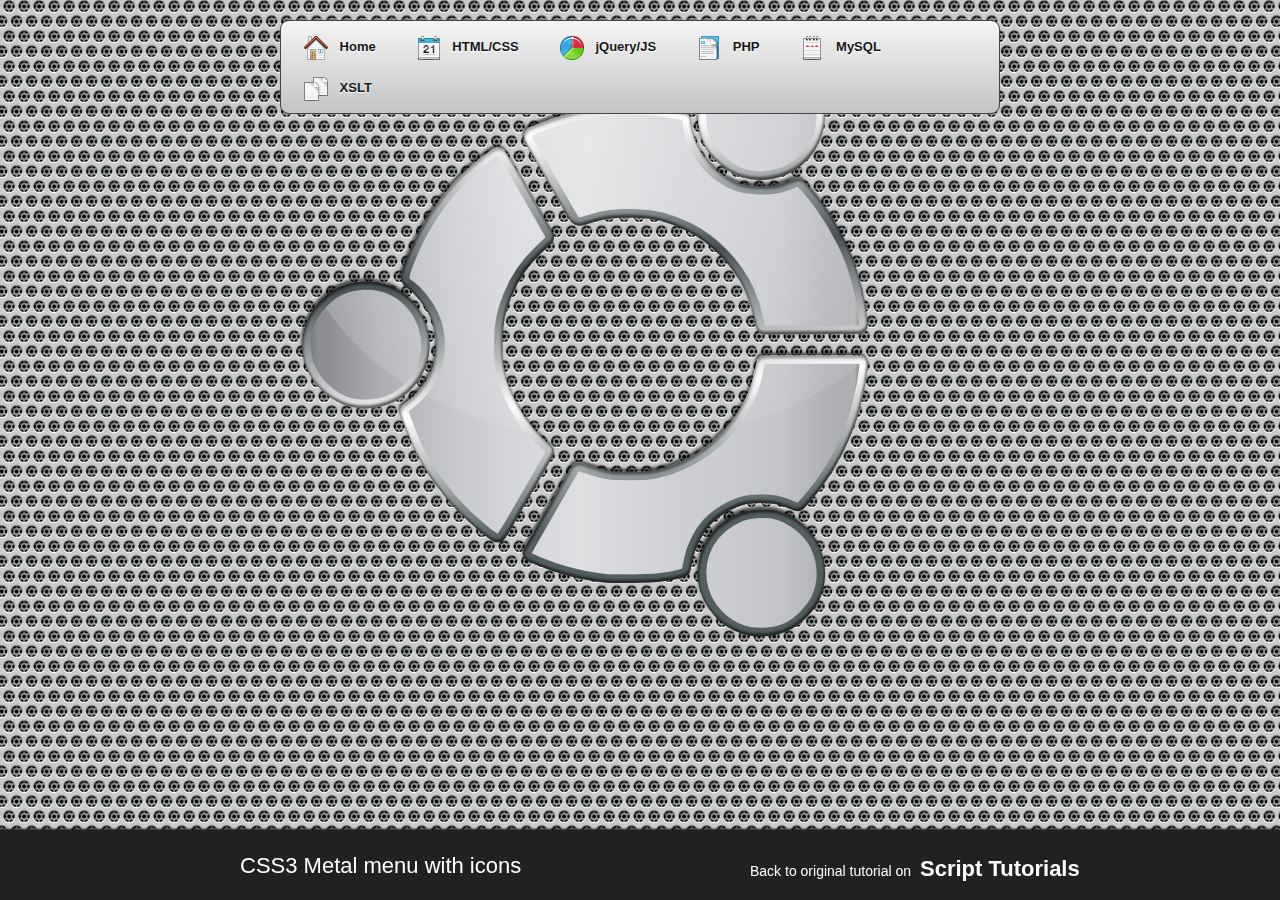
<file: teste/1/index.html>
<!DOCTYPE html>
<html lang="en" >
    <head>
        <meta charset="utf-8" />
        <title>CSS3 Metal menu with icons | Script Tutorials</title>

        <link rel="stylesheet" href="css/layout.css" type="text/css" media="screen">
        <link rel="stylesheet" href="css/menu.css" type="text/css" media="screen">
    </head>
    <body>
        <div class="container">

            <ul id="nav">
                <li><a href="#"><img src="images/home.png" /> Home</a></li>
                <li><a href="#"><span><img src="images/top1.png" /> HTML/CSS</span></a>
                    <div class="subs">
                        <div class="col">
                            <ul>
                                <li><a href="#"><img src="images/bub.png" /> Link 1</a></li>
                                <li><a href="#"><img src="images/bub.png" /> Link 2</a></li>
                                <li><a href="#"><img src="images/bub.png" /> Link 3</a></li>
                                <li><a href="#"><img src="images/bub.png" /> Link 4</a></li>
                                <li><a href="#"><span><img src="images/top3.png" /> Sublinks</span></a>
                                    <div class="subs">
                                        <div class="col">
                                            <ul>
                                                <li><a href="#"><img src="images/bub.png" /> Link 41</a></li>
                                                <li><a href="#"><img src="images/bub.png" /> Link 42</a></li>
                                                <li><a href="#"><img src="images/bub.png" /> Link 43</a></li>
                                                <li><a href="#"><img src="images/bub.png" /> Link 44</a></li>
                                                <li><a href="#"><img src="images/bub.png" /> Link 45</a></li>
                                            </ul>
                                        </div>
                                        <div class="col">
                                            <ul>
                                                <li><a href="#"><img src="images/bub.png" /> Link 46</a></li>
                                                <li><a href="#"><img src="images/bub.png" /> Link 47</a></li>
                                                <li><a href="#"><img src="images/bub.png" /> Link 48</a></li>
                                                <li><a href="#"><img src="images/bub.png" /> Link 49</a></li>
                                            </ul>
                                        </div>
                                    </div>
                                </li>
                            </ul>
                        </div>
                        <div class="col">
                            <ul>
                                <li><a href="#"><img src="images/bub.png" /> Link 6</a></li>
                                <li><a href="#"><img src="images/bub.png" /> Link 7</a></li>
                                <li><a href="#"><img src="images/bub.png" /> Link 8</a></li>
                                <li><a href="#"><img src="images/bub.png" /> Link 9</a></li>
                                <li><a href="#"><img src="images/bub.png" /> Link 10</a></li>
                            </ul>
                        </div>
                    </div>
                </li>
                <li><a href="#"><span><img src="images/top2.png" /> jQuery/JS</span></a>
                    <div class="subs">
                        <div class="col">
                            <ul>
                                <li><a href="#"><img src="images/bub.png" /> Link 1</a></li>
                                <li><a href="#"><img src="images/bub.png" /> Link 2</a></li>
                                <li><a href="#"><img src="images/bub.png" /> Link 3</a></li>
                                <li><a href="#"><img src="images/bub.png" /> Link 4</a></li>
                                <li><a href="#"><img src="images/bub.png" /> Link 5</a></li>
                            </ul>
                        </div>
                        <div class="col">
                            <ul>
                                <li><a href="#"><img src="images/bub.png" /> Link 6</a></li>
                                <li><a href="#"><img src="images/bub.png" /> Link 7</a></li>
                                <li><a href="#"><img src="images/bub.png" /> Link 8</a></li>
                                <li><a href="#"><img src="images/bub.png" /> Link 9</a></li>
                                <li><a href="#"><img src="images/bub.png" /> Link 10</a></li>
                            </ul>
                        </div>
                    </div>
                </li>
                <li><a href="#"><img src="images/top3.png" /> PHP</a></li>
                <li><a href="#"><img src="images/top4.png" /> MySQL</a></li>
                <li><a href="#"><img src="images/top5.png" /> XSLT</a></li>
            </ul>

        </div>

        <footer>
            <h2>CSS3 Metal menu with icons</h2>
            <a href="http://www.script-tutorials.com/css3-metal-menu-with-icons" class="stuts">Back to original tutorial on <span>Script Tutorials</span></a>
        </footer>
    </body>
</html>
</file>
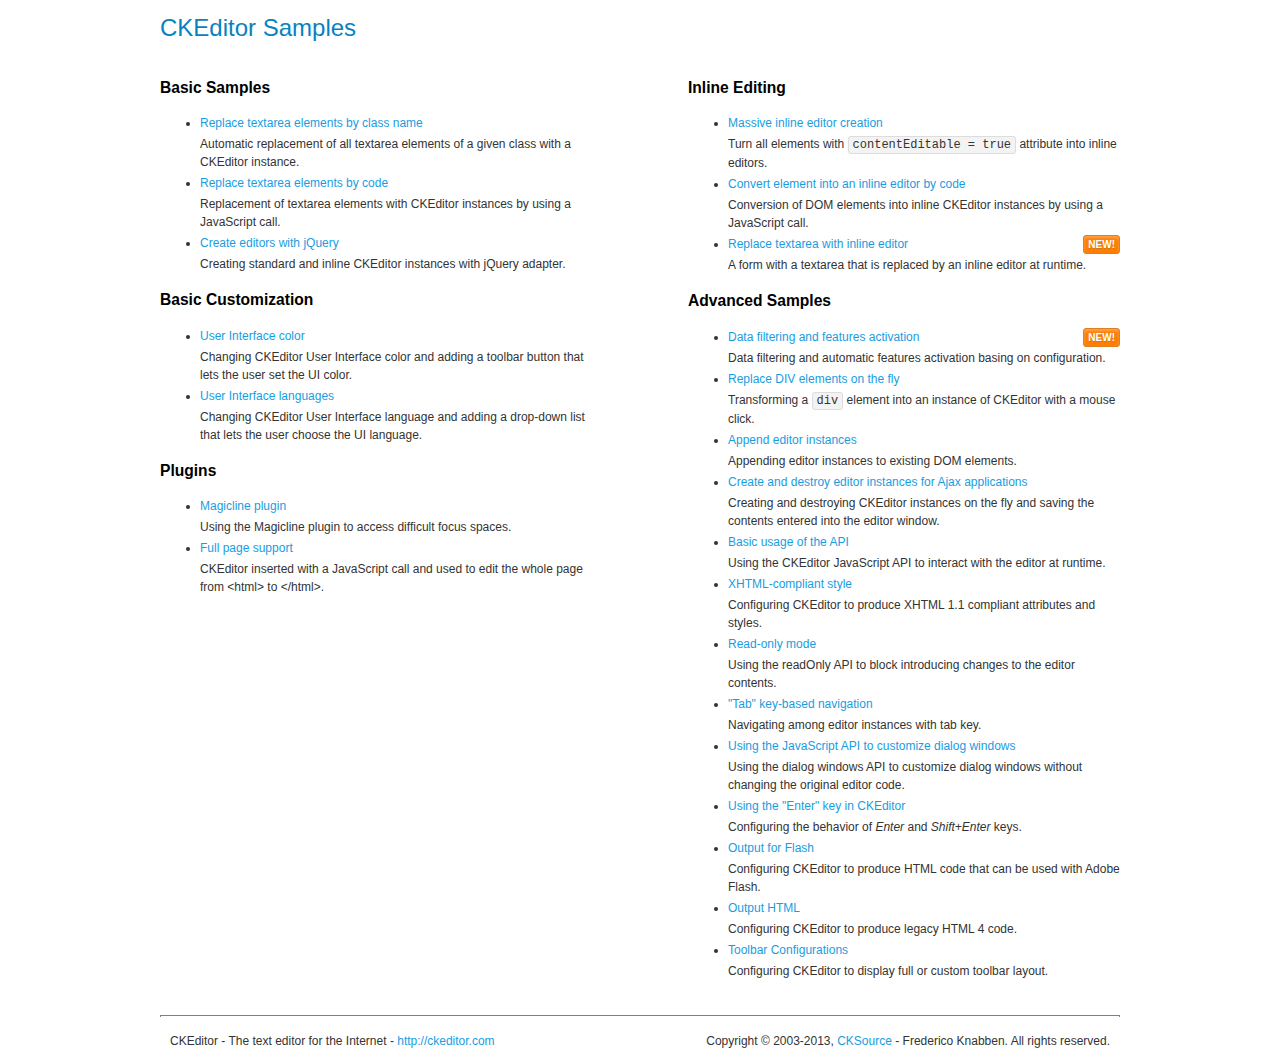
<file: acesso/js/samples/index.html>
<!DOCTYPE html>
<!--
Copyright (c) 2003-2013, CKSource - Frederico Knabben. All rights reserved.
For licensing, see LICENSE.md or http://ckeditor.com/license
-->
<html>
<head>
	<title>CKEditor Samples</title>
	<meta charset="utf-8">
	<link rel="stylesheet" href="sample.css">
</head>
<body>
	<h1 class="samples">
		CKEditor Samples
	</h1>
	<div class="twoColumns">
		<div class="twoColumnsLeft">
			<h2 class="samples">
				Basic Samples
			</h2>
			<dl class="samples">
				<dt><a class="samples" href="replacebyclass.html">Replace textarea elements by class name</a></dt>
				<dd>Automatic replacement of all textarea elements of a given class with a CKEditor instance.</dd>

				<dt><a class="samples" href="replacebycode.html">Replace textarea elements by code</a></dt>
				<dd>Replacement of textarea elements with CKEditor instances by using a JavaScript call.</dd>

				<dt><a class="samples" href="jquery.html">Create editors with jQuery</a></dt>
				<dd>Creating standard and inline CKEditor instances with jQuery adapter.</dd>
			</dl>

			<h2 class="samples">
				Basic Customization
			</h2>
			<dl class="samples">
				<dt><a class="samples" href="uicolor.html">User Interface color</a></dt>
				<dd>Changing CKEditor User Interface color and adding a toolbar button that lets the user set the UI color.</dd>

				<dt><a class="samples" href="uilanguages.html">User Interface languages</a></dt>
				<dd>Changing CKEditor User Interface language and adding a drop-down list that lets the user choose the UI language.</dd>
			</dl>


			<h2 class="samples">Plugins</h2>
<dl class="samples">
<dt><a class="samples" href="plugins/magicline/magicline.html">Magicline plugin</a></dt>
<dd>Using the Magicline plugin to access difficult focus spaces.</dd>

<dt><a class="samples" href="plugins/wysiwygarea/fullpage.html">Full page support</a></dt>
<dd>CKEditor inserted with a JavaScript call and used to edit the whole page from &lt;html&gt; to &lt;/html&gt;.</dd>
</dl>
		</div>
		<div class="twoColumnsRight">
			<h2 class="samples">
				Inline Editing
			</h2>
			<dl class="samples">
				<dt><a class="samples" href="inlineall.html">Massive inline editor creation</a></dt>
				<dd>Turn all elements with <code>contentEditable = true</code> attribute into inline editors.</dd>

				<dt><a class="samples" href="inlinebycode.html">Convert element into an inline editor by code</a></dt>
				<dd>Conversion of DOM elements into inline CKEditor instances by using a JavaScript call.</dd>

				<dt><a class="samples" href="inlinetextarea.html">Replace textarea with inline editor</a> <span class="new">New!</span></dt>
				<dd>A form with a textarea that is replaced by an inline editor at runtime.</dd>

				
			</dl>

			<h2 class="samples">
				Advanced Samples
			</h2>
			<dl class="samples">
				<dt><a class="samples" href="datafiltering.html">Data filtering and features activation</a> <span class="new">New!</span></dt>
				<dd>Data filtering and automatic features activation basing on configuration.</dd>

				<dt><a class="samples" href="divreplace.html">Replace DIV elements on the fly</a></dt>
				<dd>Transforming a <code>div</code> element into an instance of CKEditor with a mouse click.</dd>

				<dt><a class="samples" href="appendto.html">Append editor instances</a></dt>
				<dd>Appending editor instances to existing DOM elements.</dd>

				<dt><a class="samples" href="ajax.html">Create and destroy editor instances for Ajax applications</a></dt>
				<dd>Creating and destroying CKEditor instances on the fly and saving the contents entered into the editor window.</dd>

				<dt><a class="samples" href="api.html">Basic usage of the API</a></dt>
				<dd>Using the CKEditor JavaScript API to interact with the editor at runtime.</dd>

				<dt><a class="samples" href="xhtmlstyle.html">XHTML-compliant style</a></dt>
				<dd>Configuring CKEditor to produce XHTML 1.1 compliant attributes and styles.</dd>

				<dt><a class="samples" href="readonly.html">Read-only mode</a></dt>
				<dd>Using the readOnly API to block introducing changes to the editor contents.</dd>

				<dt><a class="samples" href="tabindex.html">"Tab" key-based navigation</a></dt>
				<dd>Navigating among editor instances with tab key.</dd>


				
<dt><a class="samples" href="plugins/dialog/dialog.html">Using the JavaScript API to customize dialog windows</a></dt>
<dd>Using the dialog windows API to customize dialog windows without changing the original editor code.</dd>

<dt><a class="samples" href="plugins/enterkey/enterkey.html">Using the &quot;Enter&quot; key in CKEditor</a></dt>
<dd>Configuring the behavior of <em>Enter</em> and <em>Shift+Enter</em> keys.</dd>

<dt><a class="samples" href="plugins/htmlwriter/outputforflash.html">Output for Flash</a></dt>
<dd>Configuring CKEditor to produce HTML code that can be used with Adobe Flash.</dd>

<dt><a class="samples" href="plugins/htmlwriter/outputhtml.html">Output HTML</a></dt>
<dd>Configuring CKEditor to produce legacy HTML 4 code.</dd>

<dt><a class="samples" href="plugins/toolbar/toolbar.html">Toolbar Configurations</a></dt>
<dd>Configuring CKEditor to display full or custom toolbar layout.</dd>

			</dl>
		</div>
	</div>
	<div id="footer">
		<hr>
		<p>
			CKEditor - The text editor for the Internet - <a class="samples" href="http://ckeditor.com/">http://ckeditor.com</a>
		</p>
		<p id="copy">
			Copyright &copy; 2003-2013, <a class="samples" href="http://cksource.com/">CKSource</a> - Frederico Knabben. All rights reserved.
		</p>
	</div>
</body>
</html>
</file>
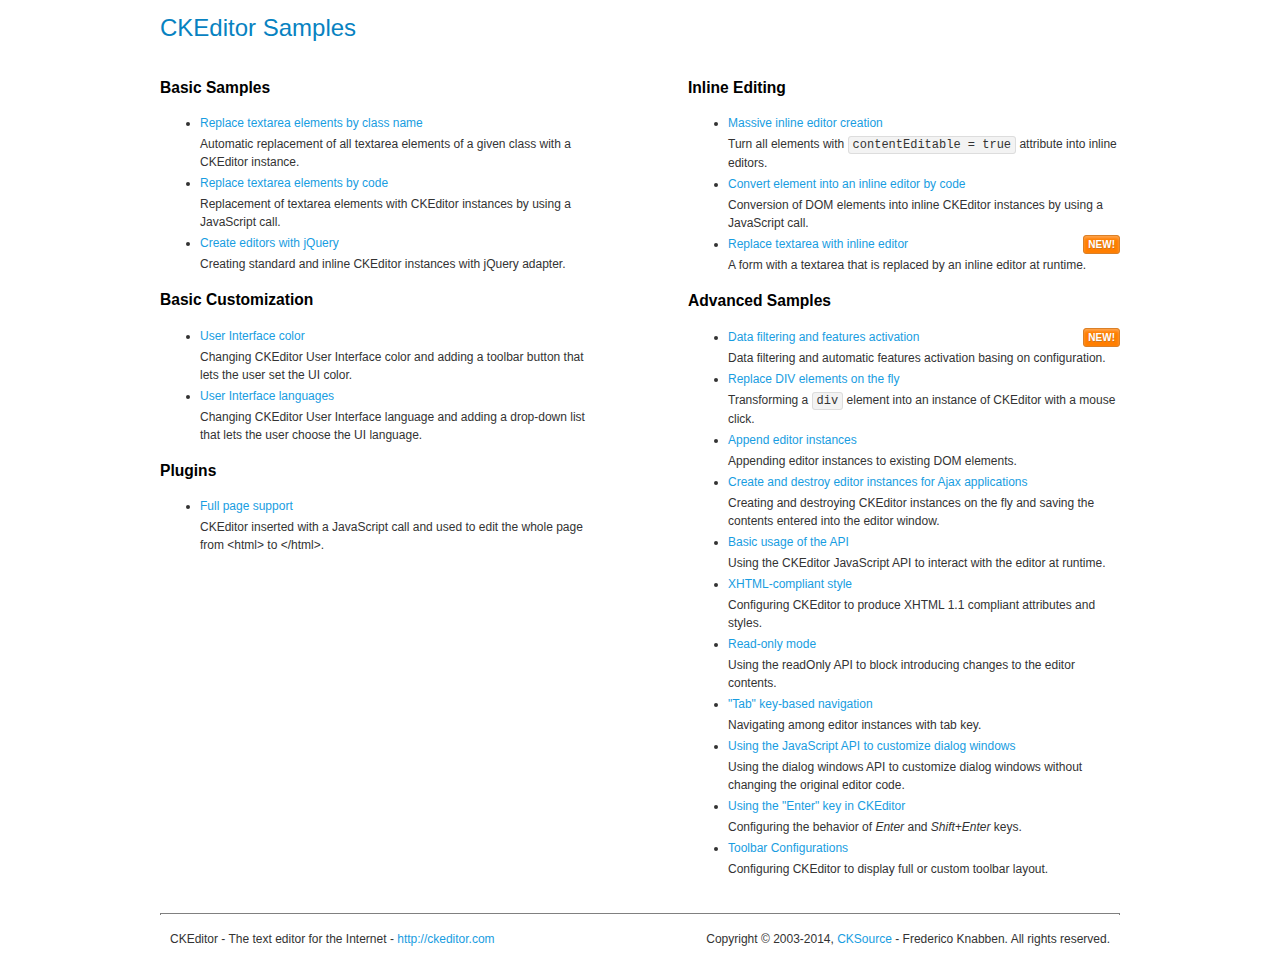
<file: acesso/frames_ead/ckeditor/samples/index.html>
<!DOCTYPE html>
<!--
Copyright (c) 2003-2014, CKSource - Frederico Knabben. All rights reserved.
For licensing, see LICENSE.md or http://ckeditor.com/license
-->
<html>
<head>
	<meta charset="utf-8">
	<title>CKEditor Samples</title>
	<link rel="stylesheet" href="sample.css">
</head>
<body>
	<h1 class="samples">
		CKEditor Samples
	</h1>
	<div class="twoColumns">
		<div class="twoColumnsLeft">
			<h2 class="samples">
				Basic Samples
			</h2>
			<dl class="samples">
				<dt><a class="samples" href="replacebyclass.html">Replace textarea elements by class name</a></dt>
				<dd>Automatic replacement of all textarea elements of a given class with a CKEditor instance.</dd>

				<dt><a class="samples" href="replacebycode.html">Replace textarea elements by code</a></dt>
				<dd>Replacement of textarea elements with CKEditor instances by using a JavaScript call.</dd>

				<dt><a class="samples" href="jquery.html">Create editors with jQuery</a></dt>
				<dd>Creating standard and inline CKEditor instances with jQuery adapter.</dd>
			</dl>

			<h2 class="samples">
				Basic Customization
			</h2>
			<dl class="samples">
				<dt><a class="samples" href="uicolor.html">User Interface color</a></dt>
				<dd>Changing CKEditor User Interface color and adding a toolbar button that lets the user set the UI color.</dd>

				<dt><a class="samples" href="uilanguages.html">User Interface languages</a></dt>
				<dd>Changing CKEditor User Interface language and adding a drop-down list that lets the user choose the UI language.</dd>
			</dl>


			<h2 class="samples">Plugins</h2>
<dl class="samples">
<dt><a class="samples" href="plugins/wysiwygarea/fullpage.html">Full page support</a></dt>
<dd>CKEditor inserted with a JavaScript call and used to edit the whole page from &lt;html&gt; to &lt;/html&gt;.</dd>
</dl>
		</div>
		<div class="twoColumnsRight">
			<h2 class="samples">
				Inline Editing
			</h2>
			<dl class="samples">
				<dt><a class="samples" href="inlineall.html">Massive inline editor creation</a></dt>
				<dd>Turn all elements with <code>contentEditable = true</code> attribute into inline editors.</dd>

				<dt><a class="samples" href="inlinebycode.html">Convert element into an inline editor by code</a></dt>
				<dd>Conversion of DOM elements into inline CKEditor instances by using a JavaScript call.</dd>

				<dt><a class="samples" href="inlinetextarea.html">Replace textarea with inline editor</a> <span class="new">New!</span></dt>
				<dd>A form with a textarea that is replaced by an inline editor at runtime.</dd>

				
			</dl>

			<h2 class="samples">
				Advanced Samples
			</h2>
			<dl class="samples">
				<dt><a class="samples" href="datafiltering.html">Data filtering and features activation</a> <span class="new">New!</span></dt>
				<dd>Data filtering and automatic features activation basing on configuration.</dd>

				<dt><a class="samples" href="divreplace.html">Replace DIV elements on the fly</a></dt>
				<dd>Transforming a <code>div</code> element into an instance of CKEditor with a mouse click.</dd>

				<dt><a class="samples" href="appendto.html">Append editor instances</a></dt>
				<dd>Appending editor instances to existing DOM elements.</dd>

				<dt><a class="samples" href="ajax.html">Create and destroy editor instances for Ajax applications</a></dt>
				<dd>Creating and destroying CKEditor instances on the fly and saving the contents entered into the editor window.</dd>

				<dt><a class="samples" href="api.html">Basic usage of the API</a></dt>
				<dd>Using the CKEditor JavaScript API to interact with the editor at runtime.</dd>

				<dt><a class="samples" href="xhtmlstyle.html">XHTML-compliant style</a></dt>
				<dd>Configuring CKEditor to produce XHTML 1.1 compliant attributes and styles.</dd>

				<dt><a class="samples" href="readonly.html">Read-only mode</a></dt>
				<dd>Using the readOnly API to block introducing changes to the editor contents.</dd>

				<dt><a class="samples" href="tabindex.html">"Tab" key-based navigation</a></dt>
				<dd>Navigating among editor instances with tab key.</dd>


				
<dt><a class="samples" href="plugins/dialog/dialog.html">Using the JavaScript API to customize dialog windows</a></dt>
<dd>Using the dialog windows API to customize dialog windows without changing the original editor code.</dd>

<dt><a class="samples" href="plugins/enterkey/enterkey.html">Using the &quot;Enter&quot; key in CKEditor</a></dt>
<dd>Configuring the behavior of <em>Enter</em> and <em>Shift+Enter</em> keys.</dd>

<dt><a class="samples" href="plugins/toolbar/toolbar.html">Toolbar Configurations</a></dt>
<dd>Configuring CKEditor to display full or custom toolbar layout.</dd>

			</dl>
		</div>
	</div>
	<div id="footer">
		<hr>
		<p>
			CKEditor - The text editor for the Internet - <a class="samples" href="http://ckeditor.com/">http://ckeditor.com</a>
		</p>
		<p id="copy">
			Copyright &copy; 2003-2014, <a class="samples" href="http://cksource.com/">CKSource</a> - Frederico Knabben. All rights reserved.
		</p>
	</div>
</body>
</html>
</file>
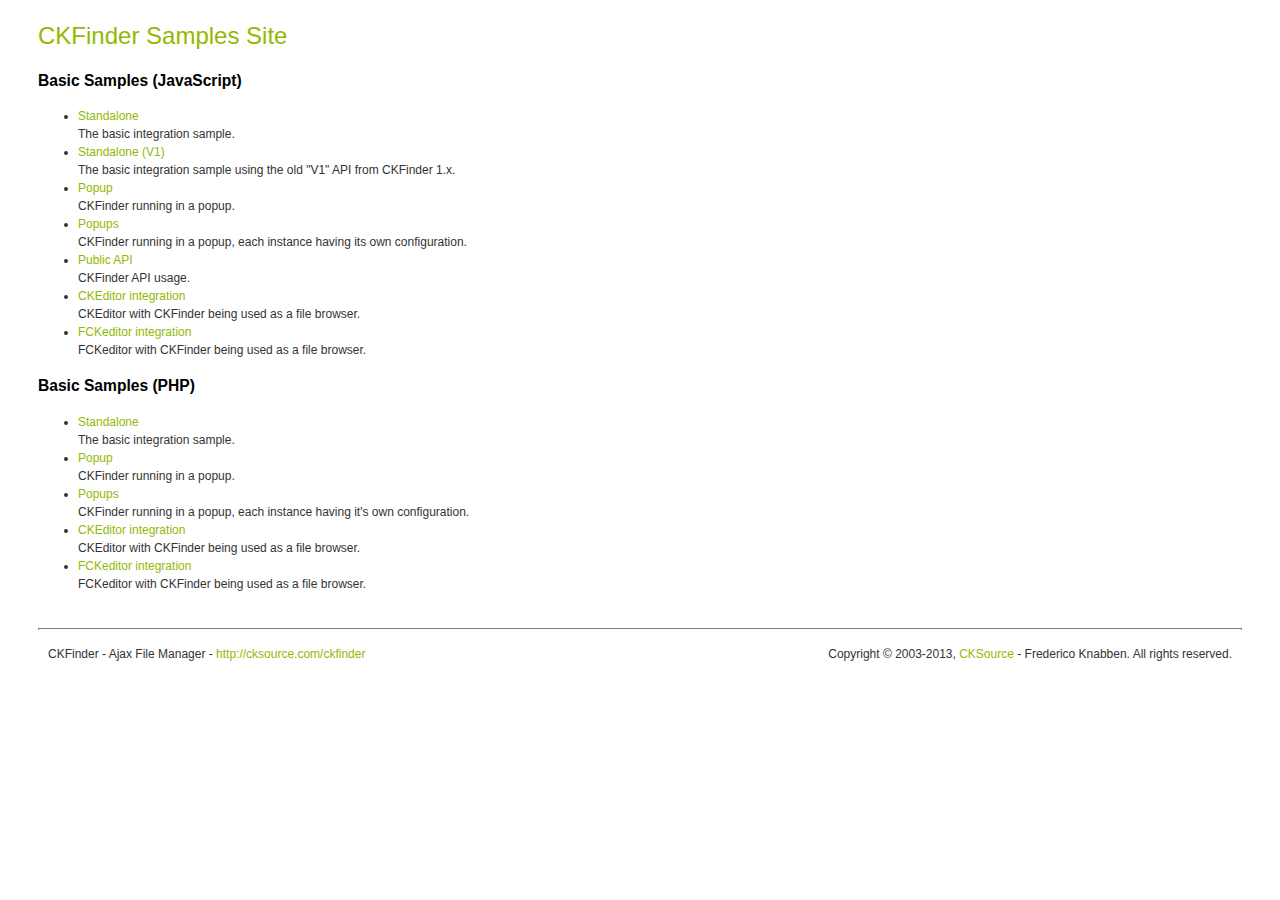
<file: acesso/js/ckfinder/_samples/index.html>
<!DOCTYPE html PUBLIC "-//W3C//DTD XHTML 1.0 Transitional//EN" "http://www.w3.org/TR/xhtml1/DTD/xhtml1-transitional.dtd">
<!--
 * CKFinder
 * ========
 * http://cksource.com/ckfinder
 * Copyright (C) 2007-2013, CKSource - Frederico Knabben. All rights reserved.
 *
 * The software, this file and its contents are subject to the CKFinder
 * License. Please read the license.txt file before using, installing, copying,
 * modifying or distribute this file or part of its contents. The contents of
 * this file is part of the Source Code of CKFinder.
-->
<html xmlns="http://www.w3.org/1999/xhtml">
<head>
	<title>CKFinder - Samples</title>
	<meta http-equiv="Content-Type" content="text/html; charset=utf-8" />
	<meta name="robots" content="noindex, nofollow" />
	<link href="sample.css" rel="stylesheet" type="text/css" />
</head>
<body>
	<h1 class="samples">
		CKFinder Samples Site
	</h1>
	<h2 class="samples">
		Basic Samples (JavaScript)
	</h2>
	<ul class="samples">
		<li><a class="samples" href="standalone.html">Standalone</a><br />The basic integration sample.</li>
		<li><a class="samples" href="standalone_v1.html">Standalone (V1)</a><br />The basic integration sample using the old "V1" API from CKFinder 1.x.</li>
		<li><a class="samples" href="popup.html">Popup</a><br />CKFinder running in a popup.</li>
		<li><a class="samples" href="popups.html">Popups</a><br />CKFinder running in a popup, each instance having its own configuration.</li>
		<li><a class="samples" href="public_api.html">Public API</a><br />CKFinder API usage.</li>
		<li><a class="samples" href="ckeditor.html">CKEditor integration</a><br />CKEditor with CKFinder being used as a file browser.</li>
		<li><a class="samples" href="fckeditor.html">FCKeditor integration</a><br />FCKeditor with CKFinder being used as a file browser.</li>
	</ul>
	<h2 class="samples">
		Basic Samples (PHP)
	</h2>
	<ul class="samples">
		<li><a class="samples" href="php/standalone.php">Standalone</a><br />The basic integration sample.</li>
		<li><a class="samples" href="php/popup.php">Popup</a><br />CKFinder running in a popup.</li>
		<li><a class="samples" href="php/popups.php">Popups</a><br />CKFinder running in a popup, each instance having it's own configuration.</li>
		<li><a class="samples" href="php/ckeditor.php">CKEditor integration</a><br />CKEditor with CKFinder being used as a file browser.</li>
		<li><a class="samples" href="php/fckeditor.php">FCKeditor integration</a><br />FCKeditor with CKFinder being used as a file browser.</li>
	</ul>
	<div id="footer">
		<hr />
		<p>
			CKFinder - Ajax File Manager - <a class="samples" href="http://cksource.com/ckfinder/">http://cksource.com/ckfinder</a>
		</p>
		<p id="copy">
			Copyright &copy; 2003-2013, <a class="samples" href="http://cksource.com/">CKSource</a> - Frederico Knabben. All rights reserved.
		</p>
	</div>
</body>
</html>
</file>
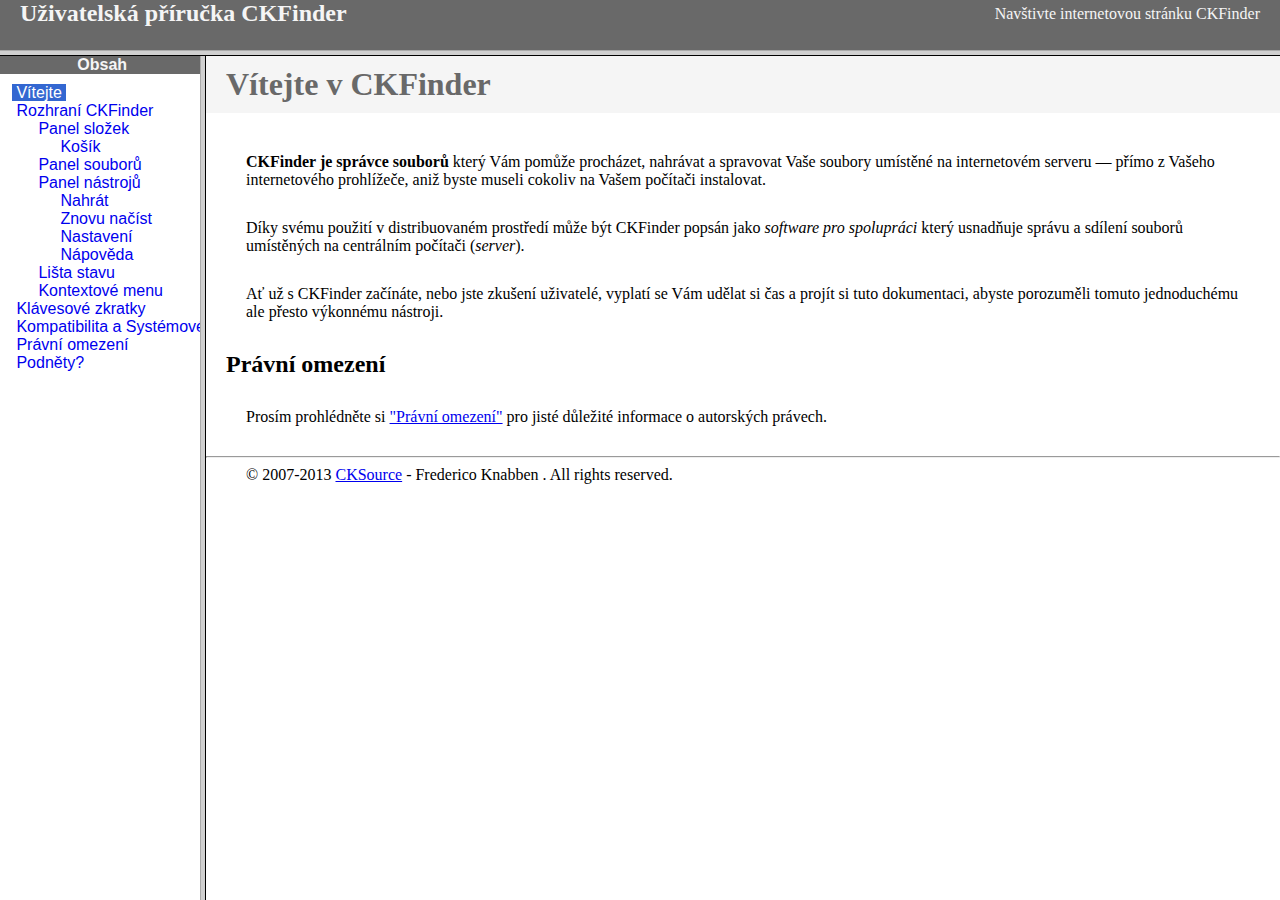
<file: acesso/js/ckfinder/help/cs/index.html>
<!DOCTYPE HTML PUBLIC "-//W3C//DTD HTML 4.01 Frameset//EN" "http://www.w3.org/TR/html4/frameset.dtd">
<html lang="cs">
<head>
	<title>Uživatelská příručka CKFinder</title>
	<meta name="robots" content="noindex, nofollow">
	<meta http-equiv="Content-Type" content="text/html; charset=utf-8">
	<style type="text/css">
		frame {border-color:#f5f5f5}
	</style>
</head>
<frameset rows="50,*">
	<frame src="files/header.html" noresize="noresize" frameborder="0">
	<frameset cols="200,*">
			<frame src="files/toc.html">
			<frame src="files/001.html" name="CKDocsMain">
	</frameset>
</frameset>
</html>
</file>
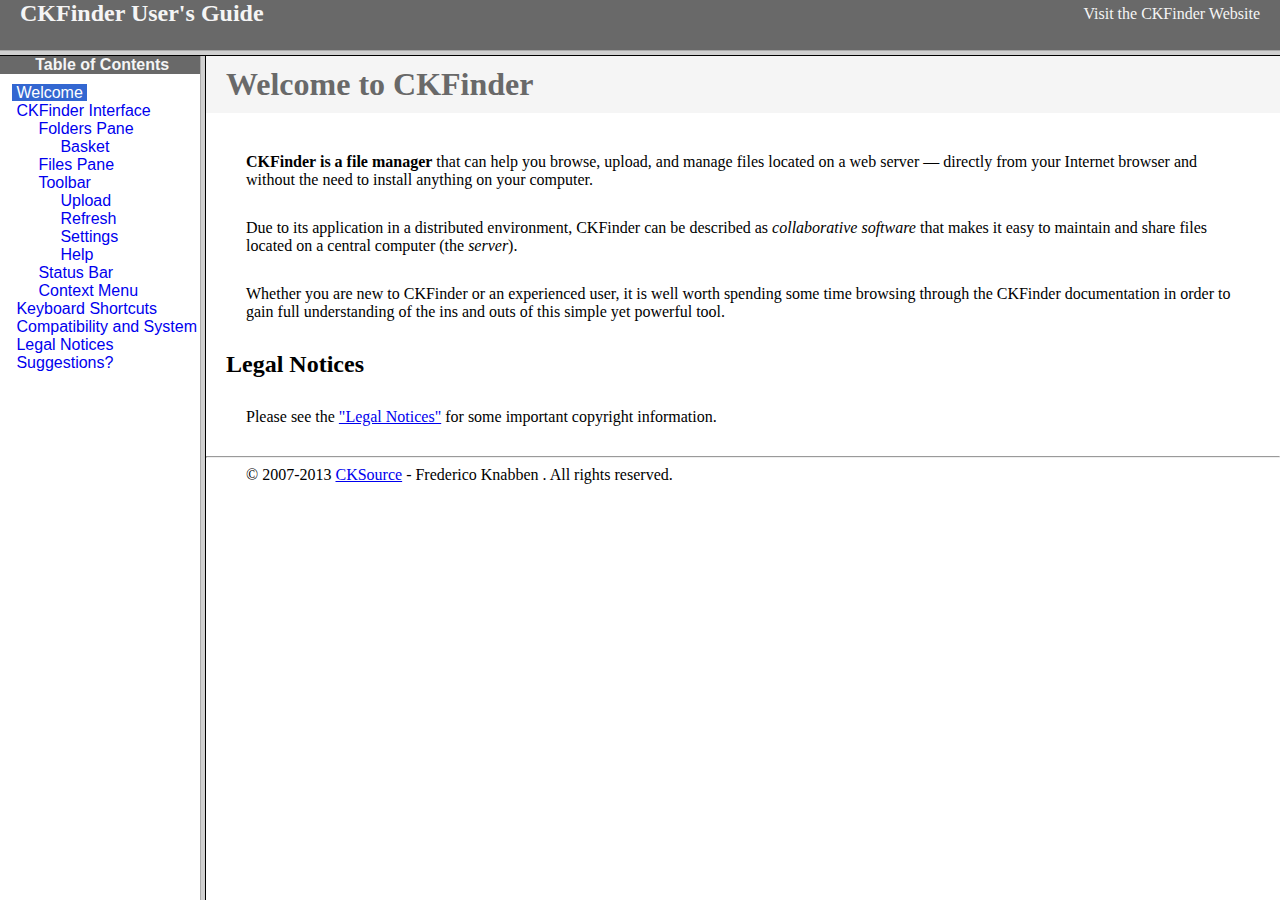
<file: acesso/js/ckfinder/help/en/index.html>
<!DOCTYPE HTML PUBLIC "-//W3C//DTD HTML 4.01 Frameset//EN" "http://www.w3.org/TR/html4/frameset.dtd">
<html lang="en">
<head>
	<title>CKFinder User's Guide</title>
	<meta name="robots" content="noindex, nofollow">
	<meta http-equiv="Content-Type" content="text/html; charset=utf-8">
	<style type="text/css">
		frame {border-color:#f5f5f5}
	</style>
</head>
<frameset rows="50,*">
	<frame src="files/header.html" noresize="noresize" frameborder="0">
	<frameset cols="200,*">
			<frame src="files/toc.html">
			<frame src="files/001.html" name="CKDocsMain">
	</frameset>
</frameset>
</html>
</file>
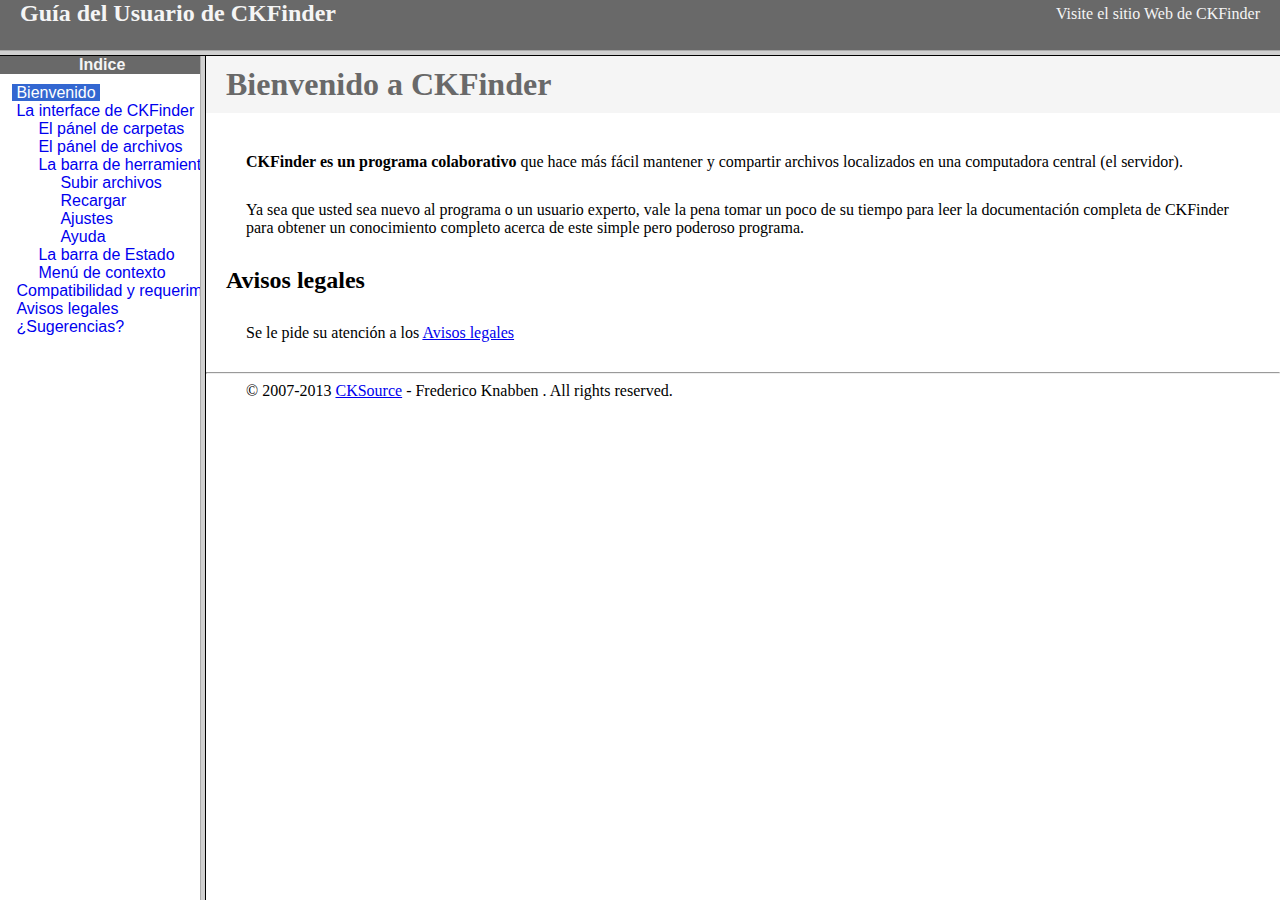
<file: acesso/js/ckfinder/help/es-mx/index.html>
<!DOCTYPE HTML PUBLIC "-//W3C//DTD HTML 4.01 Frameset//EN" "http://www.w3.org/TR/html4/frameset.dtd">
<html lang="es-mx">
<head>
	<title>Gu&iacute;a para el usuario de CKFinder</title>
	<meta http-equiv="Content-Type" content="text/html; charset=utf-8">
	<meta name="robots" content="noindex, nofollow">
	<style type="text/css">
		frame {border-color:#f5f5f5}
	</style>
</head>
<frameset rows="50,*">
	<frame src="files/header.html" noresize="noresize" frameborder="0">
	<frameset cols="200,*">
			<frame src="files/toc.html">
			<frame src="files/001.html" name="CKDocsMain">
	</frameset>
</frameset>
</html>
</file>
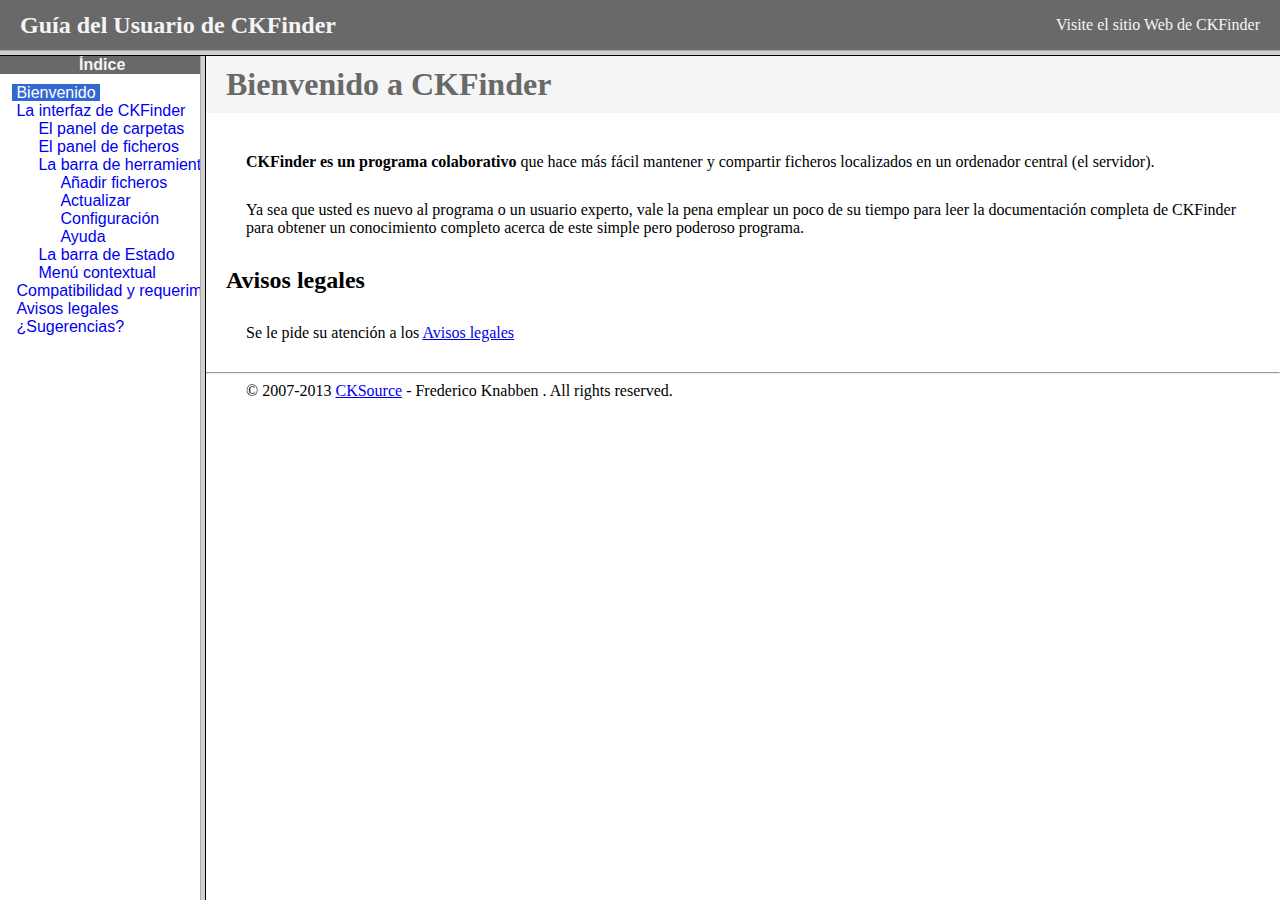
<file: acesso/js/ckfinder/help/es/index.html>
<!DOCTYPE HTML PUBLIC "-//W3C//DTD HTML 4.01 Frameset//EN" "http://www.w3.org/TR/html4/frameset.dtd">
<html lang="es">
<head>
	<title>Gu&iacute;a para el usuario de CKFinder</title>
	<meta http-equiv="Content-Type" content="text/html; charset=utf-8">
	<meta name="robots" content="noindex, nofollow">
	<style type="text/css">
		frame {border-color:#f5f5f5}
	</style>
</head>
<frameset rows="50,*">
	<frame src="files/header.html" noresize="noresize" frameborder="0">
	<frameset cols="200,*">
			<frame src="files/toc.html">
			<frame src="files/001.html" name="CKDocsMain">
	</frameset>
</frameset>
</html>
</file>
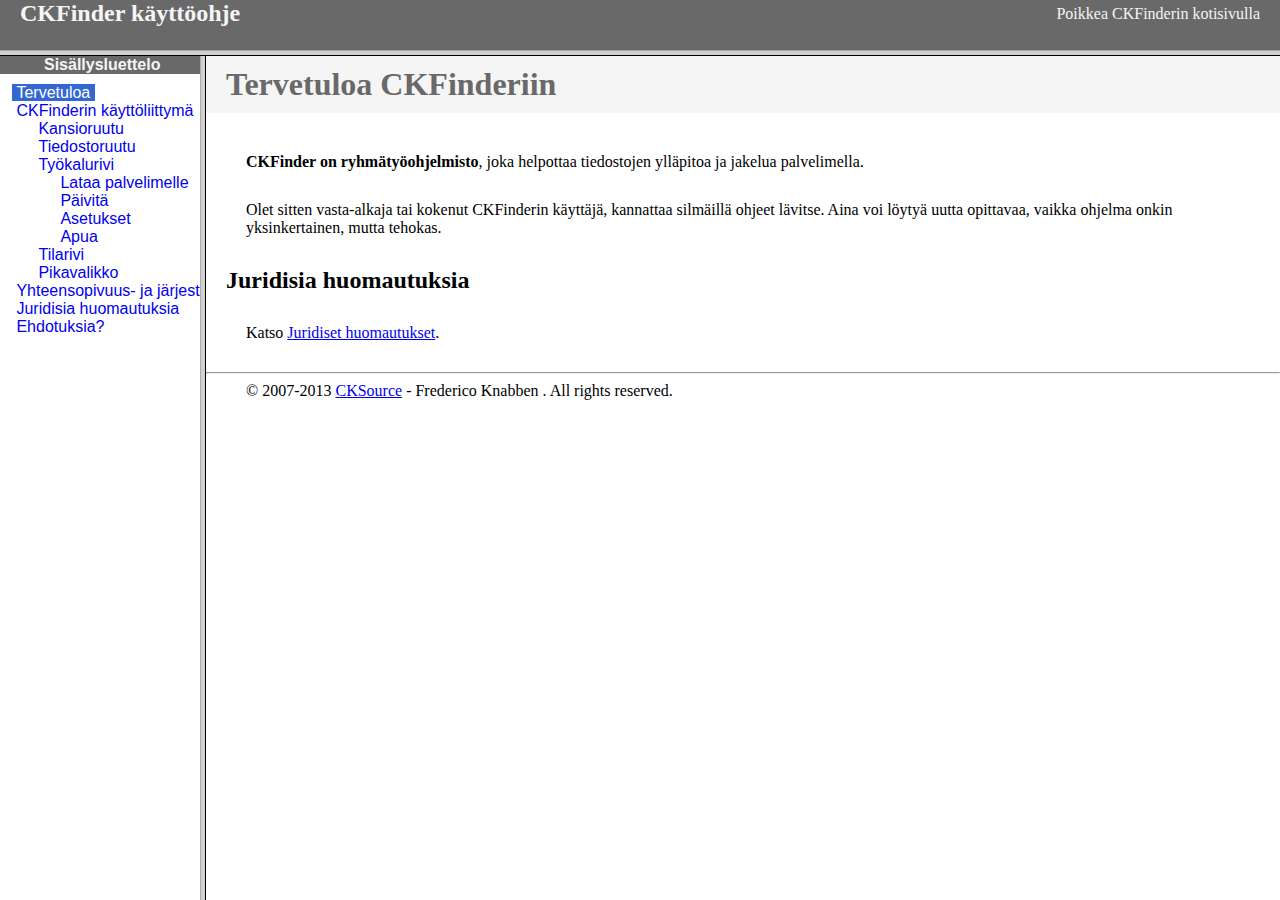
<file: acesso/js/ckfinder/help/fi/index.html>
<!DOCTYPE HTML PUBLIC "-//W3C//DTD HTML 4.01 Frameset//EN" "http://www.w3.org/TR/html4/frameset.dtd">
<html lang="fi">
<head>
	<title>CKFinder käyttöohje</title>
	<meta http-equiv="Content-Type" content="text/html; charset=utf-8">
	<meta name="robots" content="noindex, nofollow">
	<style type="text/css">
		frame {border-color:#f5f5f5}
	</style>
</head>
<frameset rows="50,*">
	<frame src="files/header.html" noresize="noresize" frameborder="0">
	<frameset cols="200,*">
			<frame src="files/toc.html">
			<frame src="files/001.html" name="CKDocsMain">
	</frameset>
</frameset>
</html>
</file>
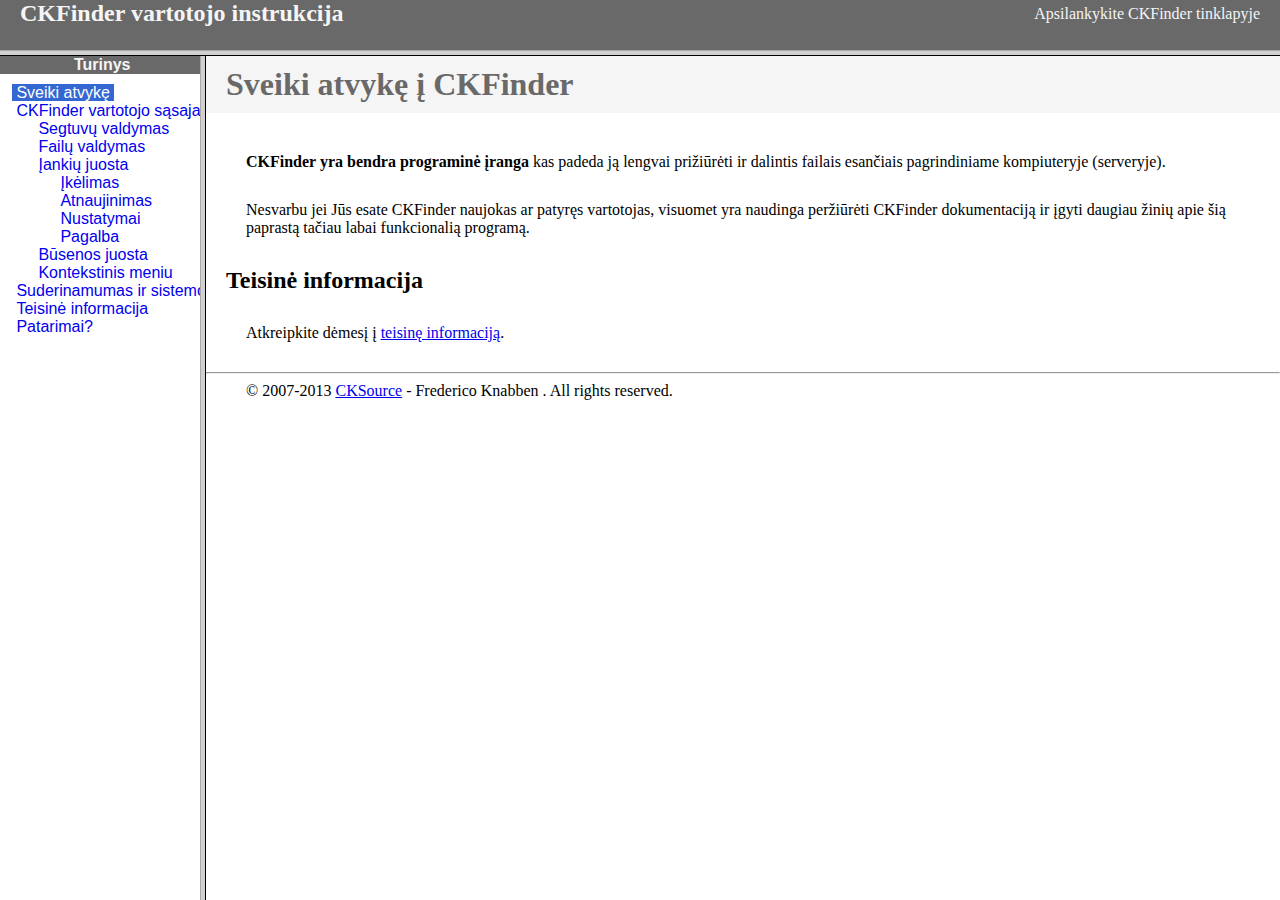
<file: acesso/js/ckfinder/help/lt/index.html>
<!DOCTYPE HTML PUBLIC "-//W3C//DTD HTML 4.01 Frameset//EN" "http://www.w3.org/TR/html4/frameset.dtd">
<html lang="lt">
<head>
	<title>CKFinder User's Guide</title>
	<meta http-equiv="Content-Type" content="text/html; charset=utf-8">
	<meta name="robots" content="noindex, nofollow">
	<style type="text/css">
		frame {border-color:#f5f5f5}
	</style>
</head>
<frameset rows="50,*">
	<frame src="files/header.html" noresize="noresize" frameborder="0">
	<frameset cols="200,*">
			<frame src="files/toc.html">
			<frame src="files/001.html" name="CKDocsMain">
	</frameset>
</frameset>
</html>
</file>
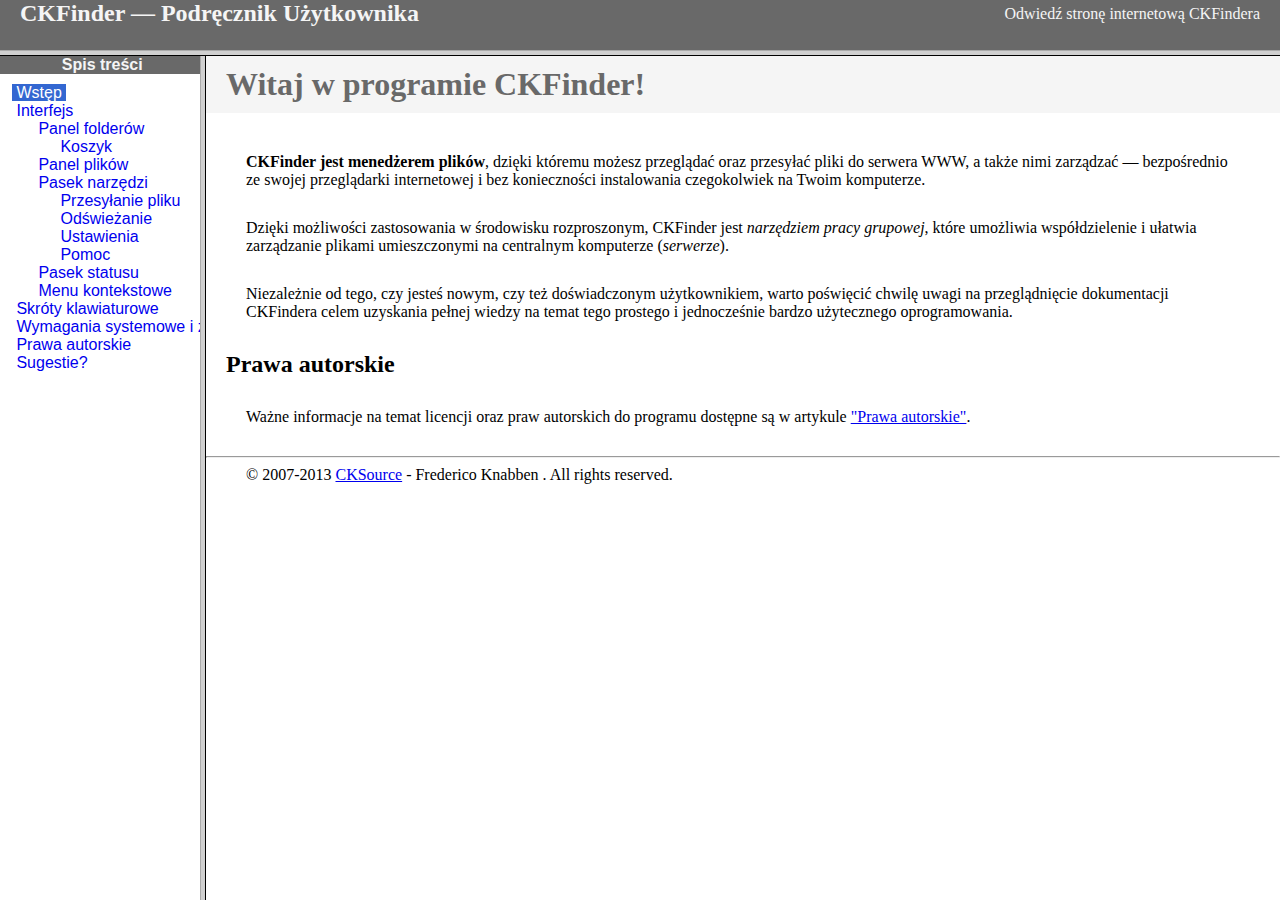
<file: acesso/js/ckfinder/help/pl/index.html>
<!DOCTYPE HTML PUBLIC "-//W3C//DTD HTML 4.01 Frameset//EN" "http://www.w3.org/TR/html4/frameset.dtd">
<html lang="pl">
<head>
	<title>CKFinder &mdash; Podręcznik Użytkownika</title>
	<meta http-equiv="Content-Type" content="text/html; charset=utf-8">
	<meta name="robots" content="noindex, nofollow">
	<style type="text/css">
		frame {border-color:#f5f5f5}
	</style>
</head>
<frameset rows="50,*">
	<frame src="files/header.html" noresize="noresize" frameborder="0">
	<frameset cols="200,*">
			<frame src="files/toc.html">
			<frame src="files/001.html" name="CKDocsMain">
	</frameset>
</frameset>
</html>
</file>
<file: teste/1/css/layout.css>
*{
    margin:0;
    padding:0;
}

body {
    background-color:#bababa;
    background-image:url("../images/metal_tilt.png");
    color:#fff;
    font:14px/1.3 Arial,sans-serif;
}

footer {
    background-color:#212121;
    bottom:0;
    box-shadow: 0 -1px 2px #111111;
    display:block;
    height:70px;
    left:0;
    position:fixed;
    width:100%;
    z-index:100;
}

footer h2{
    font-size:22px;
    font-weight:normal;
    left:50%;
    margin-left:-400px;
    padding:22px 0;
    position:absolute;
    width:540px;
}

footer a.stuts,a.stuts:visited{
    border:none;
    text-decoration:none;
    color:#fcfcfc;
    font-size:14px;
    left:50%;
    line-height:31px;
    margin:23px 0 0 110px;
    position:absolute;
    top:0;
}

footer .stuts span {
    font-size:22px;
    font-weight:bold;
    margin-left:5px;
}

.container {
    margin:20px auto;
    position:relative;
    width:720px;
    height:720px;
    background:url("../images/metal_bg.png") no-repeat 11px 22px ;
}
</file>
<file: teste/1/css/menu.css>
ul#nav {
    display:block;
    float:left;
    font-family:Trebuchet MS,sans-serif;
    font-size:0;
    padding:5px 5px 5px 0;

    background: -moz-linear-gradient(#f5f5f5, #c4c4c4); /* FF 3.6+ */  
    background: -ms-linear-gradient(#f5f5f5, #c4c4c4); /* IE10 */  
    background: -webkit-gradient(linear, left top, left bottom, color-stop(0%, #f5f5f5), color-stop(100%, #c4c4c4)); /* Safari 4+, Chrome 2+ */  
    background: -webkit-linear-gradient(#f5f5f5, #c4c4c4); /* Safari 5.1+, Chrome 10+ */  
    background: -o-linear-gradient(#f5f5f5, #c4c4c4); /* Opera 11.10 */  
    filter: progid:DXImageTransform.Microsoft.gradient(startColorstr='#f5f5f5', endColorstr='#c4c4c4'); /* IE6 & IE7 */  
    -ms-filter: "progid:DXImageTransform.Microsoft.gradient(startColorstr='#f5f5f5', endColorstr='#c4c4c4')"; /* IE8+ */  
    background: linear-gradient(#f5f5f5, #c4c4c4); /* the standard */ 
}
ul#nav,ul#nav ul {
    list-style:none;
    margin:0;
}
ul#nav,ul#nav .subs {
    background-color:#444;
    border:1px solid #454545;

    border-radius:9px;
    -moz-border-radius:9px;
    -webkit-border-radius:9px;
}
ul#nav .subs {
    background-color:#fff;
    border:2px solid #222;
    display:none;
    float:left;
    left:0;
    padding:0 6px 6px;
    position:absolute;
    top:100%;
    width:300px;

    border-radius:7px;
    -moz-border-radius:7px;
    -webkit-border-radius:7px;
}
ul#nav li:hover>* {
    display:block;
}
ul#nav li:hover {
    position:relative;
}
ul#nav ul .subs {
    left:100%;
    position:absolute;
    top:0;
}
ul#nav ul {
    padding:0 5px 5px;
}
ul#nav .col {
    float:left;
    width:50%;
}
ul#nav li {
    display:block;
    float:left;
    font-size:0;
    white-space:nowrap;
}
ul#nav>li,ul#nav li {
    margin:0 0 0 5px;
}
ul#nav ul>li {
    margin:5px 0 0;
}
ul#nav a:active,ul#nav a:focus {
    outline-style:none;
}
ul#nav a {
    border-style:none;
    border-width:0;
    color:#181818;
    cursor:pointer;
    display:block;
    font-size:13px;
    font-weight:bold;
    padding:8px 18px;
    text-align:left;
    text-decoration:none;
    text-shadow:#fff 0 1px 1px;
    vertical-align:middle;
}
ul#nav ul li {
    float:none;
    margin:6px 0 0;
}
ul#nav ul a {
    background-color:#fff;
    border-color:#efefef;
    border-style:solid;
    border-width:0 0 1px;
    color:#000;
    font-size:11px;
    padding:4px;
    text-align:left;
    text-decoration:none;
    text-shadow:#fff 0 0 0;

    border-radius:0;
    -moz-border-radius:0;
    -webkit-border-radius:0;
}
ul#nav li:hover>a {
    border-style:none;
    color:#fff;
    font-size:13px;
    font-weight:bold;
    text-decoration:none;
    text-shadow:#181818 0 1px 1px;
}
ul#nav img {
    border:none;
    margin-right:8px;
    vertical-align:middle;
}
ul#nav span {
    background-position:right center;
    background-repeat:no-repeat;
    display:block;
    overflow:visible;
    padding-right:0;
}
ul#nav ul span {
    background-image:url("../images/arrow.png");
    padding-right:20px;
}
ul#nav ul li:hover>a {
    border-color:#444;
    border-style:solid;
    color:#444;
    font-size:11px;
    text-decoration:none;
    text-shadow:#fff 0 0 0;
}
ul#nav > li >a {
    background-color:transpa;
    height:25px;
    line-height:25px;

    border-radius:11px;
    -moz-border-radius:11px;
    -webkit-border-radius:11px;
}
ul#nav > li:hover > a {
    background-color:#313638;
    line-height:25px;
}
</file>
<file: acesso/js/samples/sample.css>
/*
Copyright (c) 2003-2013, CKSource - Frederico Knabben. All rights reserved.
For licensing, see LICENSE.md or http://ckeditor.com/license
*/

html, body, h1, h2, h3, h4, h5, h6, div, span, blockquote, p, address, form, fieldset, img, ul, ol, dl, dt, dd, li, hr, table, td, th, strong, em, sup, sub, dfn, ins, del, q, cite, var, samp, code, kbd, tt, pre
{
	line-height: 1.5em;
}

body
{
	padding: 10px 30px;
}

input, textarea, select, option, optgroup, button, td, th
{
	font-size: 100%;
}

pre, code, kbd, samp, tt
{
	font-family: monospace,monospace;
	font-size: 1em;
}

body {
    width: 960px;
    margin: 0 auto;
}

code
{
	background: #f3f3f3;
	border: 1px solid #ddd;
	padding: 1px 4px;

	-moz-border-radius: 3px;
	-webkit-border-radius: 3px;
	border-radius: 3px;
}

abbr
{
	border-bottom: 1px dotted #555;
	cursor: pointer;
}

.new, .beta
{
	text-transform: uppercase;
	font-size: 10px;
	font-weight: bold;
	padding: 1px 4px;
	margin: 0 0 0 5px;
	color: #fff;
	float: right;

	-moz-border-radius: 3px;
	-webkit-border-radius: 3px;
	border-radius: 3px;
}

.new
{
	background: #FF7E00;
	border: 1px solid #DA8028;
	text-shadow: 0 1px 0 #C97626;

	-moz-box-shadow: 0 2px 3px 0 #FFA54E inset;
	-webkit-box-shadow: 0 2px 3px 0 #FFA54E inset;
	box-shadow: 0 2px 3px 0 #FFA54E inset;
}

.beta
{
	background: #18C0DF;
	border: 1px solid #19AAD8;
	text-shadow: 0 1px 0 #048CAD;
	font-style: italic;

	-moz-box-shadow: 0 2px 3px 0 #50D4FD inset;
	-webkit-box-shadow: 0 2px 3px 0 #50D4FD inset;
	box-shadow: 0 2px 3px 0 #50D4FD inset;
}

h1.samples
{
	color: #0782C1;
	font-size: 200%;
	font-weight: normal;
	margin: 0;
	padding: 0;
}

h1.samples a
{
	color: #0782C1;
	text-decoration: none;
	border-bottom: 1px dotted #0782C1;
}

.samples a:hover
{
	border-bottom: 1px dotted #0782C1;
}

h2.samples
{
	color: #000000;
	font-size: 130%;
	margin: 15px 0 0 0;
	padding: 0;
}

p, blockquote, address, form, pre, dl, h1.samples, h2.samples
{
	margin-bottom: 15px;
}

ul.samples
{
	margin-bottom: 15px;
}

.clear
{
	clear: both;
}

fieldset
{
	margin: 0;
	padding: 10px;
}

body, input, textarea
{
	color: #333333;
	font-family: Arial, Helvetica, sans-serif;
}

body
{
	font-size: 75%;
}

a.samples
{
	color: #189DE1;
	text-decoration: none;
}

form
{
	margin: 0;
	padding: 0;
}

pre.samples
{
	background-color: #F7F7F7;
	border: 1px solid #D7D7D7;
	overflow: auto;
	padding: 0.25em;
	white-space: pre-wrap; /* CSS 2.1 */
	word-wrap: break-word; /* IE7 */
	-moz-tab-size: 4;
	-o-tab-size: 4;
	-webkit-tab-size: 4;
	tab-size: 4;
}

#footer
{
	clear: both;
	padding-top: 10px;
}

#footer hr
{
	margin: 10px 0 15px 0;
	height: 1px;
	border: solid 1px gray;
	border-bottom: none;
}

#footer p
{
	margin: 0 10px 10px 10px;
	float: left;
}

#footer #copy
{
	float: right;
}

#outputSample
{
	width: 100%;
	table-layout: fixed;
}

#outputSample thead th
{
	color: #dddddd;
	background-color: #999999;
	padding: 4px;
	white-space: nowrap;
}

#outputSample tbody th
{
	vertical-align: top;
	text-align: left;
}

#outputSample pre
{
	margin: 0;
	padding: 0;
}

.description
{
	border: 1px dotted #B7B7B7;
	margin-bottom: 10px;
	padding: 10px 10px 0;
	overflow: hidden;
}

label
{
	display: block;
	margin-bottom: 6px;
}

/**
 *	CKEditor editables are automatically set with the "cke_editable" class
 *	plus cke_editable_(inline|themed) depending on the editor type.
 */

/* Style a bit the inline editables. */
.cke_editable.cke_editable_inline
{
	cursor: pointer;
}

/* Once an editable element gets focused, the "cke_focus" class is
   added to it, so we can style it differently. */
.cke_editable.cke_editable_inline.cke_focus
{
	box-shadow: inset 0px 0px 20px 3px #ddd, inset 0 0 1px #000;
	outline: none;
	background: #eee;
	cursor: text;
}

/* Avoid pre-formatted overflows inline editable. */
.cke_editable_inline pre
{
	white-space: pre-wrap;
	word-wrap: break-word;
}

/**
 *	Samples index styles.
 */

.twoColumns,
.twoColumnsLeft,
.twoColumnsRight
{
	overflow: hidden;
}

.twoColumnsLeft,
.twoColumnsRight
{
	width: 45%;
}

.twoColumnsLeft
{
	float: left;
}

.twoColumnsRight
{
	float: right;
}

dl.samples
{
	padding: 0 0 0 40px;
}
dl.samples > dt
{
	display: list-item;
	list-style-type: disc;
	list-style-position: outside;
	margin: 0 0 3px;
}
dl.samples > dd
{
	margin: 0 0 3px;
}
.warning
{
    color: #ff0000;
	background-color: #FFCCBA;
    border: 2px dotted #ff0000;
	padding: 15px 10px;
	margin: 10px 0;
}

/* Used on inline samples */

blockquote
{
	font-style: italic;
	font-family: Georgia, Times, "Times New Roman", serif;
	padding: 2px 0;
	border-style: solid;
	border-color: #ccc;
	border-width: 0;
}

.cke_contents_ltr blockquote
{
	padding-left: 20px;
	padding-right: 8px;
	border-left-width: 5px;
}

.cke_contents_rtl blockquote
{
	padding-left: 8px;
	padding-right: 20px;
	border-right-width: 5px;
}

img.right {
    border: 1px solid #ccc;
    float: right;
    margin-left: 15px;
    padding: 5px;
}

img.left {
    border: 1px solid #ccc;
    float: left;
    margin-right: 15px;
    padding: 5px;
}
</file>
<file: acesso/frames_ead/ckeditor/samples/sample.css>
/*
Copyright (c) 2003-2014, CKSource - Frederico Knabben. All rights reserved.
For licensing, see LICENSE.md or http://ckeditor.com/license
*/

html, body, h1, h2, h3, h4, h5, h6, div, span, blockquote, p, address, form, fieldset, img, ul, ol, dl, dt, dd, li, hr, table, td, th, strong, em, sup, sub, dfn, ins, del, q, cite, var, samp, code, kbd, tt, pre
{
	line-height: 1.5;
}

body
{
	padding: 10px 30px;
}

input, textarea, select, option, optgroup, button, td, th
{
	font-size: 100%;
}

pre
{
	-moz-tab-size: 4;
	-o-tab-size: 4;
	-webkit-tab-size: 4;
	tab-size: 4;
}

pre, code, kbd, samp, tt
{
	font-family: monospace,monospace;
	font-size: 1em;
}

body {
	width: 960px;
	margin: 0 auto;
}

code
{
	background: #f3f3f3;
	border: 1px solid #ddd;
	padding: 1px 4px;

	-moz-border-radius: 3px;
	-webkit-border-radius: 3px;
	border-radius: 3px;
}

abbr
{
	border-bottom: 1px dotted #555;
	cursor: pointer;
}

.new, .beta
{
	text-transform: uppercase;
	font-size: 10px;
	font-weight: bold;
	padding: 1px 4px;
	margin: 0 0 0 5px;
	color: #fff;
	float: right;

	-moz-border-radius: 3px;
	-webkit-border-radius: 3px;
	border-radius: 3px;
}

.new
{
	background: #FF7E00;
	border: 1px solid #DA8028;
	text-shadow: 0 1px 0 #C97626;

	-moz-box-shadow: 0 2px 3px 0 #FFA54E inset;
	-webkit-box-shadow: 0 2px 3px 0 #FFA54E inset;
	box-shadow: 0 2px 3px 0 #FFA54E inset;
}

.beta
{
	background: #18C0DF;
	border: 1px solid #19AAD8;
	text-shadow: 0 1px 0 #048CAD;
	font-style: italic;

	-moz-box-shadow: 0 2px 3px 0 #50D4FD inset;
	-webkit-box-shadow: 0 2px 3px 0 #50D4FD inset;
	box-shadow: 0 2px 3px 0 #50D4FD inset;
}

h1.samples
{
	color: #0782C1;
	font-size: 200%;
	font-weight: normal;
	margin: 0;
	padding: 0;
}

h1.samples a
{
	color: #0782C1;
	text-decoration: none;
	border-bottom: 1px dotted #0782C1;
}

.samples a:hover
{
	border-bottom: 1px dotted #0782C1;
}

h2.samples
{
	color: #000000;
	font-size: 130%;
	margin: 15px 0 0 0;
	padding: 0;
}

p, blockquote, address, form, pre, dl, h1.samples, h2.samples
{
	margin-bottom: 15px;
}

ul.samples
{
	margin-bottom: 15px;
}

.clear
{
	clear: both;
}

fieldset
{
	margin: 0;
	padding: 10px;
}

body, input, textarea
{
	color: #333333;
	font-family: Arial, Helvetica, sans-serif;
}

body
{
	font-size: 75%;
}

a.samples
{
	color: #189DE1;
	text-decoration: none;
}

form
{
	margin: 0;
	padding: 0;
}

pre.samples
{
	background-color: #F7F7F7;
	border: 1px solid #D7D7D7;
	overflow: auto;
	padding: 0.25em;
	white-space: pre-wrap; /* CSS 2.1 */
	word-wrap: break-word; /* IE7 */
}

#footer
{
	clear: both;
	padding-top: 10px;
}

#footer hr
{
	margin: 10px 0 15px 0;
	height: 1px;
	border: solid 1px gray;
	border-bottom: none;
}

#footer p
{
	margin: 0 10px 10px 10px;
	float: left;
}

#footer #copy
{
	float: right;
}

#outputSample
{
	width: 100%;
	table-layout: fixed;
}

#outputSample thead th
{
	color: #dddddd;
	background-color: #999999;
	padding: 4px;
	white-space: nowrap;
}

#outputSample tbody th
{
	vertical-align: top;
	text-align: left;
}

#outputSample pre
{
	margin: 0;
	padding: 0;
}

.description
{
	border: 1px dotted #B7B7B7;
	margin-bottom: 10px;
	padding: 10px 10px 0;
	overflow: hidden;
}

label
{
	display: block;
	margin-bottom: 6px;
}

/**
 *	CKEditor editables are automatically set with the "cke_editable" class
 *	plus cke_editable_(inline|themed) depending on the editor type.
 */

/* Style a bit the inline editables. */
.cke_editable.cke_editable_inline
{
	cursor: pointer;
}

/* Once an editable element gets focused, the "cke_focus" class is
   added to it, so we can style it differently. */
.cke_editable.cke_editable_inline.cke_focus
{
	box-shadow: inset 0px 0px 20px 3px #ddd, inset 0 0 1px #000;
	outline: none;
	background: #eee;
	cursor: text;
}

/* Avoid pre-formatted overflows inline editable. */
.cke_editable_inline pre
{
	white-space: pre-wrap;
	word-wrap: break-word;
}

/**
 *	Samples index styles.
 */

.twoColumns,
.twoColumnsLeft,
.twoColumnsRight
{
	overflow: hidden;
}

.twoColumnsLeft,
.twoColumnsRight
{
	width: 45%;
}

.twoColumnsLeft
{
	float: left;
}

.twoColumnsRight
{
	float: right;
}

dl.samples
{
	padding: 0 0 0 40px;
}
dl.samples > dt
{
	display: list-item;
	list-style-type: disc;
	list-style-position: outside;
	margin: 0 0 3px;
}
dl.samples > dd
{
	margin: 0 0 3px;
}
.warning
{
	color: #ff0000;
	background-color: #FFCCBA;
	border: 2px dotted #ff0000;
	padding: 15px 10px;
	margin: 10px 0;
}

/* Used on inline samples */

blockquote
{
	font-style: italic;
	font-family: Georgia, Times, "Times New Roman", serif;
	padding: 2px 0;
	border-style: solid;
	border-color: #ccc;
	border-width: 0;
}

.cke_contents_ltr blockquote
{
	padding-left: 20px;
	padding-right: 8px;
	border-left-width: 5px;
}

.cke_contents_rtl blockquote
{
	padding-left: 8px;
	padding-right: 20px;
	border-right-width: 5px;
}

img.right {
	border: 1px solid #ccc;
	float: right;
	margin-left: 15px;
	padding: 5px;
}

img.left {
	border: 1px solid #ccc;
	float: left;
	margin-right: 15px;
	padding: 5px;
}

.marker
{
	background-color: Yellow;
}
</file>
<file: acesso/js/ckfinder/_samples/sample.css>
/*
 * CKFinder
 * ========
 * http://cksource.com/ckfinder
 * Copyright (C) 2007-2013, CKSource - Frederico Knabben. All rights reserved.
 *
 * The software, this file and its contents are subject to the CKFinder
 * License. Please read the license.txt file before using, installing, copying,
 * modifying or distribute this file or part of its contents. The contents of
 * this file is part of the Source Code of CKFinder.
 *
 * Styles used in the samples pages.
 */

html, body, h1, h2, h3, h4, h5, h6, div, span, blockquote, p, address, form, fieldset, img, ul, ol, dl, dt, dd, li, hr, table, td, th, strong, em, sup, sub, dfn, ins, del, q, cite, var, samp, code, kbd, tt, pre {
	line-height: 1.5em;
}

body {
	padding:10px 30px;
}

input, textarea, select, option, optgroup, button, td, th {
	font-size: 100%;
}

pre,
code,
kbd,
samp,
tt{
  font-family: monospace,monospace;
  font-size: 1em;
}

h1.samples {
  color:#92B901;
  font-size:200%;
  font-weight:normal;
  margin: 0;
  padding: 0;
}

h2.samples {
  color:#000000;
  font-size:130%;
  margin: 0;
  padding: 0;
}

p, blockquote, address, form, pre, dl, h1.samples, h2.samples {
	margin-bottom:15px;
}

ul.samples {
	margin-bottom:15px;
}

.clear {
	clear:both;
}

fieldset
{
	margin: 0;
	padding: 10px;
}

body, input, textarea {
	color: #333333;
	font-family: Arial, Helvetica, sans-serif;
}

body {
	font-size: 75%;
}

a.samples {
	color: #92B901;
	text-decoration:none;
}

a.samples:hover {
  text-decoration:underline;
	color: #BED567;
}

form
{
	margin: 0;
	padding: 0;
}

pre.samples
{
	background-color: #F7F7F7;
	border: 1px solid #D7D7D7;
	overflow: auto;
	padding: 0.25em;
}

#alerts
{
	color: Red;
}

#footer {
	clear: both;
	padding-top: 10px;
}
#footer hr
{
	margin: 10px 0 15px 0;
	height: 1px;
	border: solid 1px gray;
	border-bottom: none;
}

#footer p
{
	margin: 0 10px 10px 10px;
	float: left;
}

#footer #copy
{
	float: right;
}

#outputSample
{
	width: 100%;
	table-layout: fixed;
}

#outputSample thead th
{
	color: #dddddd;
	background-color: #999999;
	padding: 4px;
	white-space: nowrap;
}

#outputSample tbody th
{
	vertical-align: top;
	text-align: left;
}

#outputSample pre
{
	margin: 0;
	padding: 0;
	white-space: pre; /* CSS2 */
	white-space: -moz-pre-wrap; /* Mozilla*/
	white-space: -o-pre-wrap; /* Opera 7 */
	white-space: pre-wrap; /* CSS 2.1 */
	white-space: pre-line; /* CSS 3 (and 2.1 as well, actually) */
	word-wrap: break-word; /* IE */
}

.description {
	border: 1px dotted #B7B7B7;
	margin-bottom: 10px;
	padding: 20px 10px 20px;
}

label {
	display: block;
	margin-bottom:6px;
}
</file>
